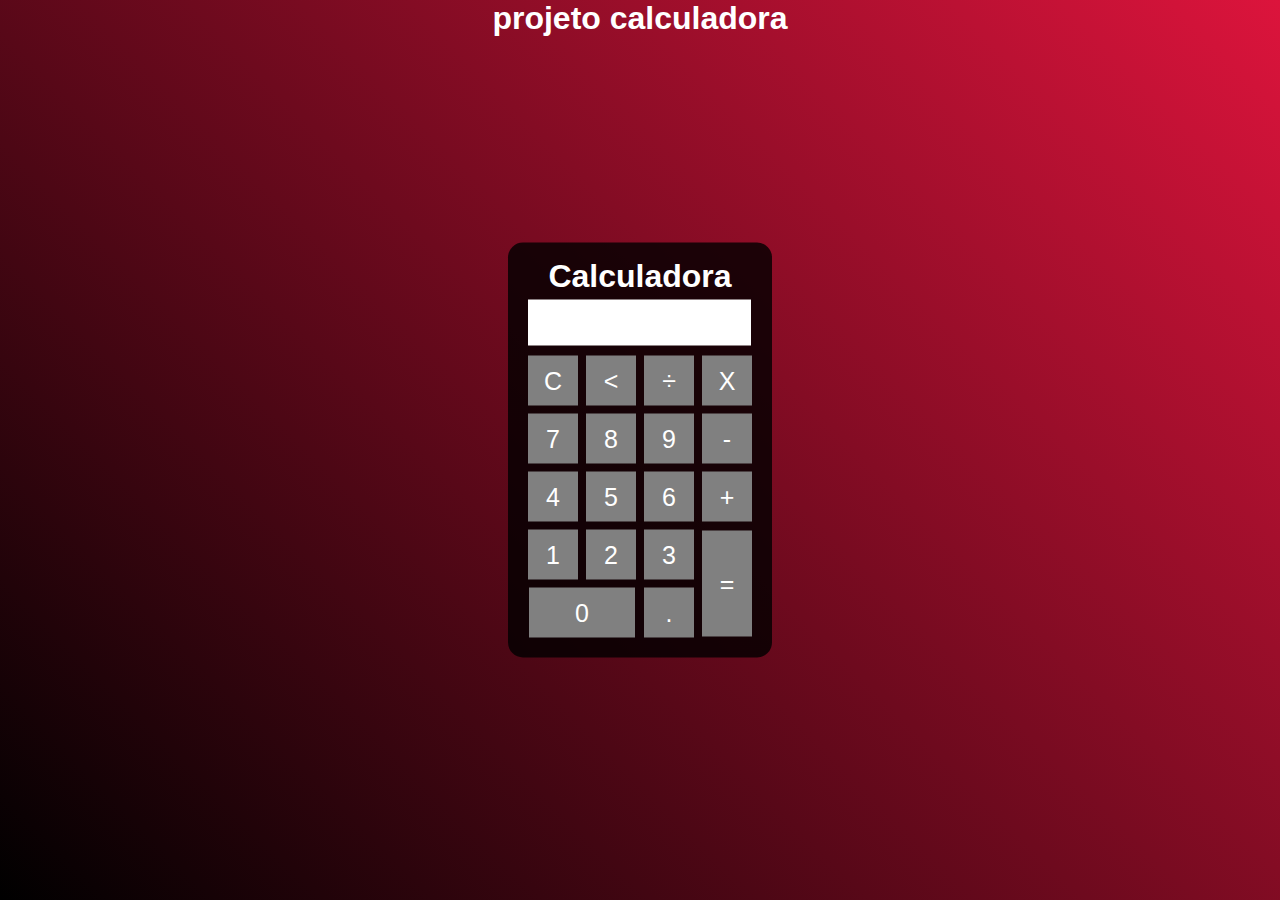
<file: calculadora/index.html>
<!DOCTYPE html>
<html lang="ptBR">
<head>
    <link rel="stylesheet" href="style.css">
    <meta charset="UTF-8">
    <meta http-equiv="X-UA-Compatible" content="IE=edge">
    <meta name="viewport" content="width=device-width, initial-scale=1.0">
    <title>Calculadora</title> 
    <form name="calculadora"></form>
</head>
<body>
    <div class="fundo"> <!--div.nome cria é um atalho para criar class -->
          <h1>projeto calculadora</h1>
<div class="calculadora">
<h1>Calculadora</h1>
<p id="resultado"></p>
<table>
    <tr><!-- linha-->
<td> <button class="botao" onclick="clean()">C</button> </td> <!--td para dados-->
<td> <button class="botao" onclick="erase()"><</button> </td>
<td> <button class="botao" onclick="insert(`/`)">÷</button> </td>
<td> <button class="botao" onclick="insert(`*`)">X</button> </td>
    </tr> 
    <tr><!-- linha-->
        <td> <button class="botao" onclick="insert(`7`)">7</button> </td> <!--td para dados-->
        <td> <button class="botao" onclick="insert(`8`)">8</button> </td>
        <td> <button class="botao" onclick="insert(`9`)">9</button> </td>
        <td> <button class="botao" onclick="insert(`-`)">-</button> </td>
            </tr> 
            <tr><!-- linha-->
                <td> <button class="botao" onclick="insert(`4`)">4</button> </td> 
                <td> <button class="botao" onclick="insert(`5`)">5</button> </td>
                <td> <button class="botao" onclick="insert(`6`)">6</button> </td>
                <td> <button class="botao" onclick="insert(`+`)">+</button> </td>
                    </tr> 
                    <tr><!-- linha-->
                        <td> <button class="botao" onclick="insert(`1`)">1</button> </td> 
                        <td> <button class="botao" onclick="insert(`2`)">2</button> </td>
                        <td> <button class="botao" onclick="insert(`3`)">3</button> </td>
                        <td rowspan="2"> <button class="botao1" onclick="calcular()">=</button> </td> <!-- deixar botao maior -->
                            </tr> 
                            <tr><!-- linha-->
                                <td colspan="2"> <button  class="botao0" onclick="insert(`0`)" >0</button> </td>  <!--deixar botao maior -->
                                <td> <button class="botao"  onclick="insert(`.`)">.</button> </td>
                                    </tr> 
</table>

</div>
    </div>  
    <script src="script.js"></script>
</body>
</html>
</file>
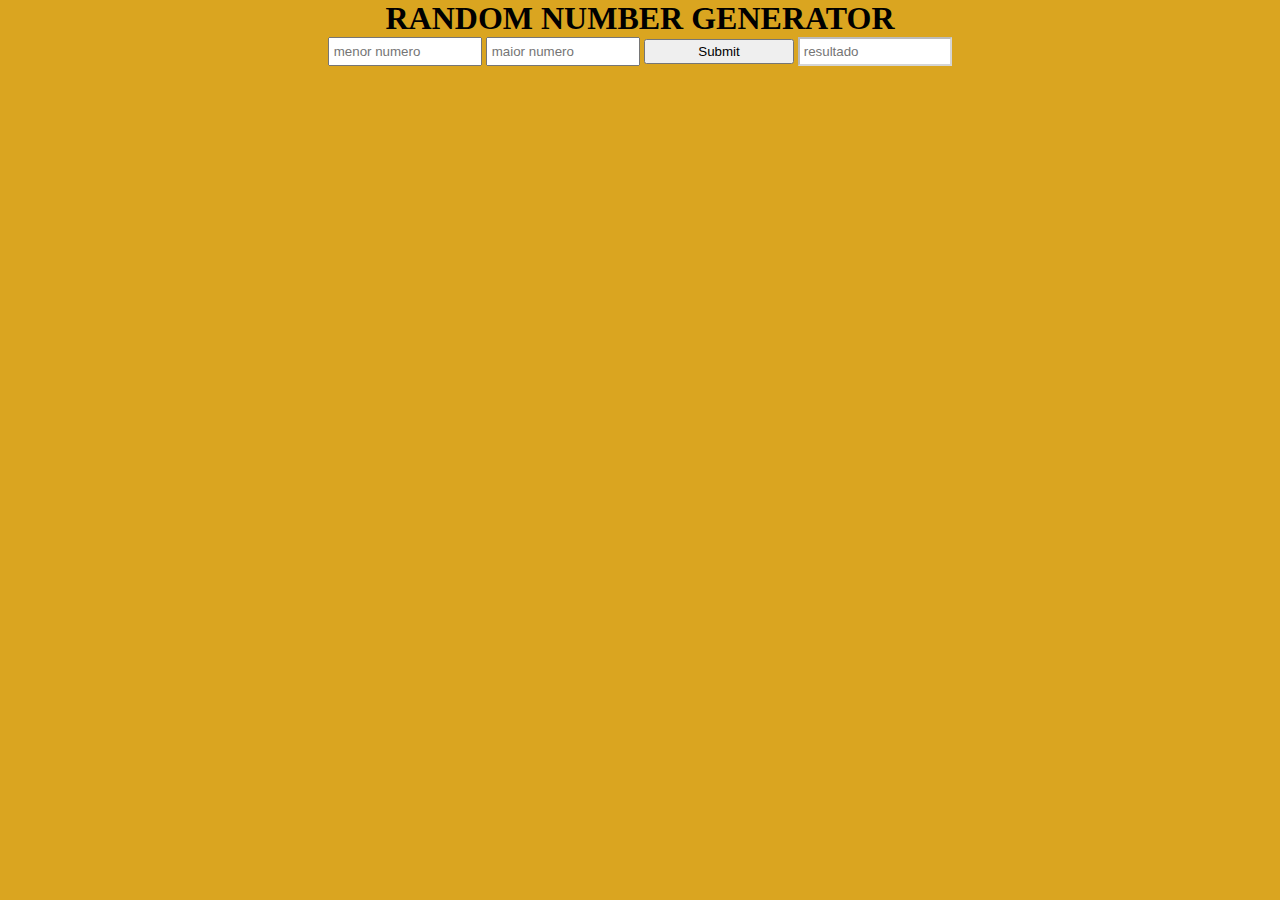
<file: random number/index.html>
<!DOCTYPE html>
<html lang="ptBR">
<head>
    <link rel="stylesheet" href="style.css">
    <meta charset="UTF-8">
    <meta http-equiv="X-UA-Compatible" content="IE=edge">
    <meta name="viewport" content="width=device-width, initial-scale=1.0">
    <title>random number generator</title>
</head>
<body>
    <div class="fundo">
        <h1>RANDOM NUMBER GENERATOR</h1>
<div class="gerador">
    <input type="number" placeholder=" menor numero " class ="menor" id="menorid" >
    <input type="number" placeholder=" maior numero " class ="maior"id="maiorid" >
    <input type="submit" onclick="random()" id="enviar" class="button" >
    <input type="number" placeholder=" resultado " class ="result"id="resultid" disabled>
</div>
    </div>
    <script src="script.js"></script>
</body>
</html>
</file>
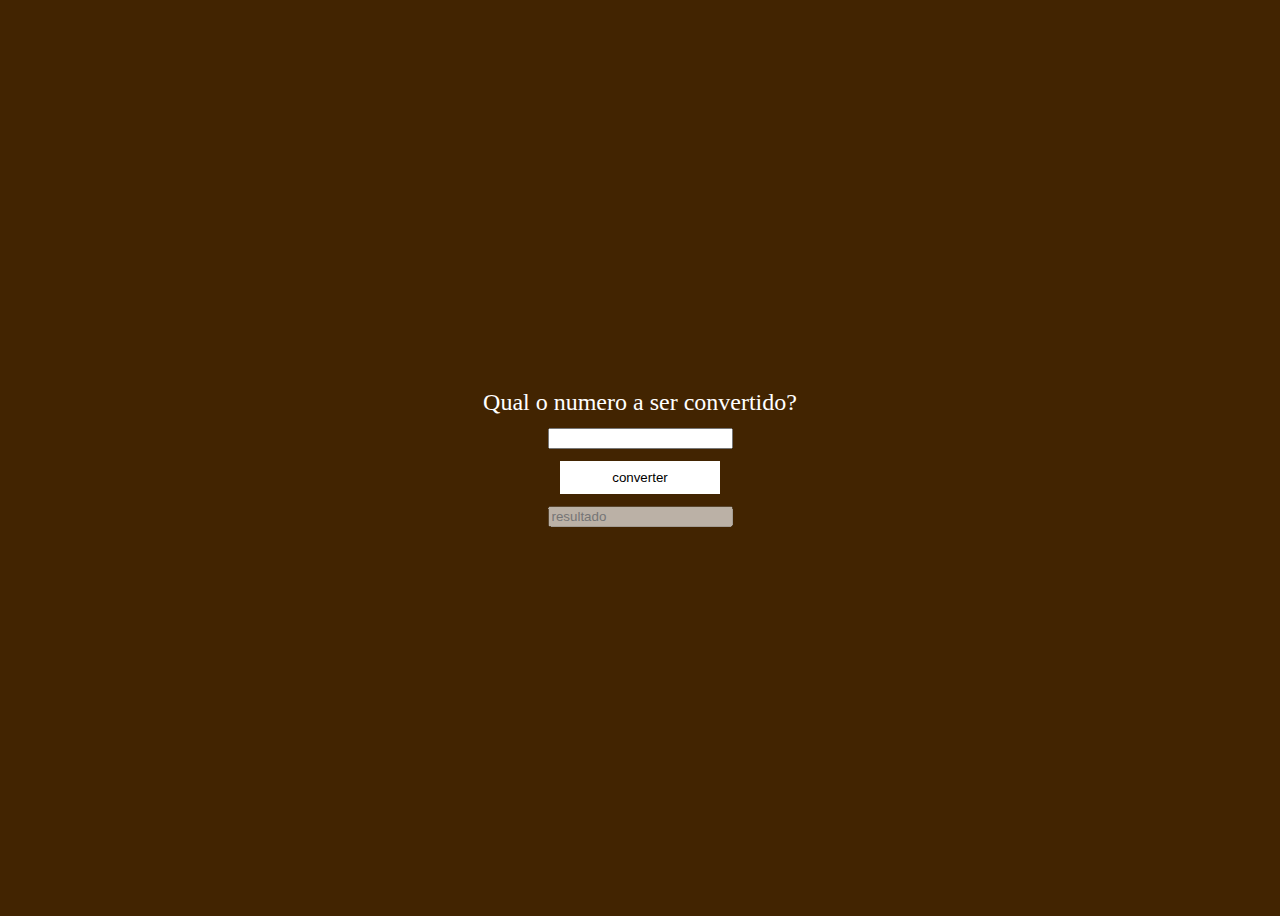
<file: conversor/html.html>
<!DOCTYPE html>
<html lang="pt-BR">
  <head>
    <meta charset="UTF-8" />
    <meta http-equiv="X-UA-Compatible" content="IE=edge" />
    <meta name="viewport" content="width=device-width, initial-scale=1.0" />
    <title>Tittle</title>

    <link rel="stylesheet" href="./css/css.css" />
  </head>
  <body>
    <label for="number">Qual o numero a ser convertido?</label>
    <input type="number" id="numid" name="numero" required="required"/>
    <input type="submit" onclick="resto()" value= "converter" class="button" />
<input type="number" id="resultid" name="result" placeholder="resultado" disabled/>
    <script src="./javascript/conversor.js"></script>
  </body>
</html>
</file>
<file: calculadora/style.css>
* {
    margin:0;
    padding:0;
}
.fundo{
    background-image: linear-gradient(45deg,black, crimson);
    height: 100vh;
    color:white;
    font-family:'Lucida Sans', 'Lucida Sans Regular', 'Lucida Grande', 'Lucida Sans Unicode', Geneva, Verdana, sans-serif ;
text-align: center;
}

.calculadora{
    position: absolute;
    background-color: rgba(0,0,0,0.8);
    top:50%;
    left:50%;
    transform: translate(-50%, -50%);
    border-radius: 15px;
    padding: 15px;

}
.botao {
background-color: gray;
width: 50px;
height: 50px;
font-size: 25px;
cursor: pointer;
border: none;
color:white;
margin:3px;

}
.botao1 {
    background-color: gray;
    width: 50px;
    font-size: 25px;
    cursor: pointer;
    border: none;
    color:white;
    height: 106px;
    margin:3px;
    }
    .botao0 {
        background-color: gray;
        height: 50px;
        font-size: 25px;
        cursor: pointer;
        border: none;
        color:white;
        width: 106px;
        margin:3px;
        }

.botao:hover {
    background-color:rgb(51, 51, 51)
}
.botao1:hover {
    background-color:rgb(51, 51, 51)
}
.botao0:hover {
    background-color:rgb(51, 51, 51)
}
::-webkit-scrollbar {
    height: 4px;
    

}
::-webkit-scrollbar-track {
    background-color: yellow;
}
::-webkit-scrollbar-thumb {
    background-color: rgb(72, 255, 0);
    
}
#resultado {
    width: 207px;
    background-color: white;
    height: 30px;
    margin:5px;
    font-size: 25px;
    color: black;
    text-align: right;
    padding: 8px;
    overflow-x: auto;
    overflow-y: hidden;
}
</file>
<file: random number/style.css>
.fundo {
    background-color: goldenrod; 
    height:100vh;
    text-align: center;
}

.result{
background-color: white;

}

.button:hover {
    background-color: #ffffff80;
    cursor:pointer;
    transition: 0.25s;
}

.menor {
    width: 150px;
    height: 25px;
}
.maior{
    width: 150px;
    height: 25px;
}

.result {
    width: 150px;
    height: 25px;
}

.button {
    width: 150px;
    height: 25px
}

*{
    padding:0;
    margin: 0;
}
</file>
<file: conversor/css/css.css>
body {
    display: flex;
    flex-direction: column;
    justify-content: center;
    align-items: center;
    height: 100vh;
    background-color: #422401;
    color: white;
    font-size: 24px;
    row-gap: 12px;
  }
  
  .button {
    width: 10rem;
    height: 2.1rem;
    color: rgb(0, 0, 0);
    border: 2px white solid;
    display: flex;
    align-items: center;
    justify-content: center;
    text-decoration: none;
    background-color: #ffffff;
  }
  
  .button:hover {
    background-color: #f5b2f5;
    cursor: pointer;
  
    transition: 0.25s;
  }
</file>
